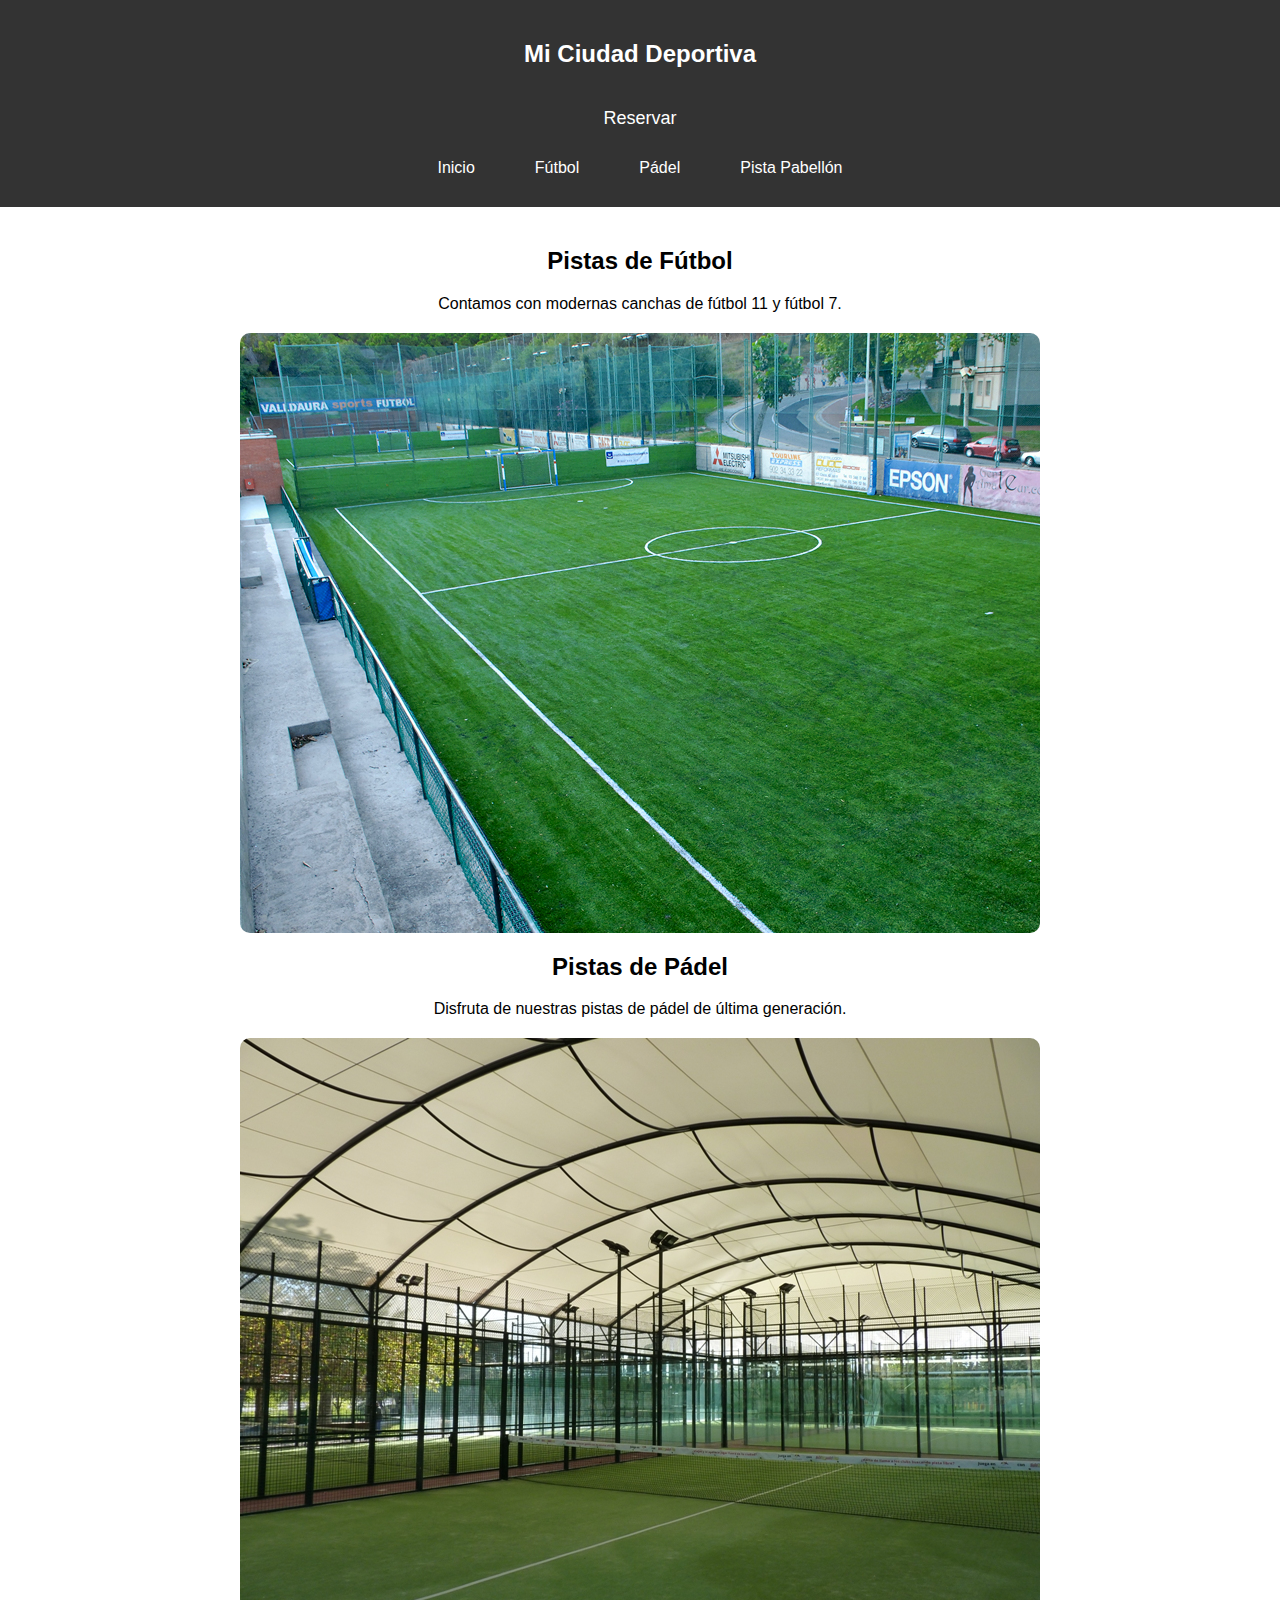
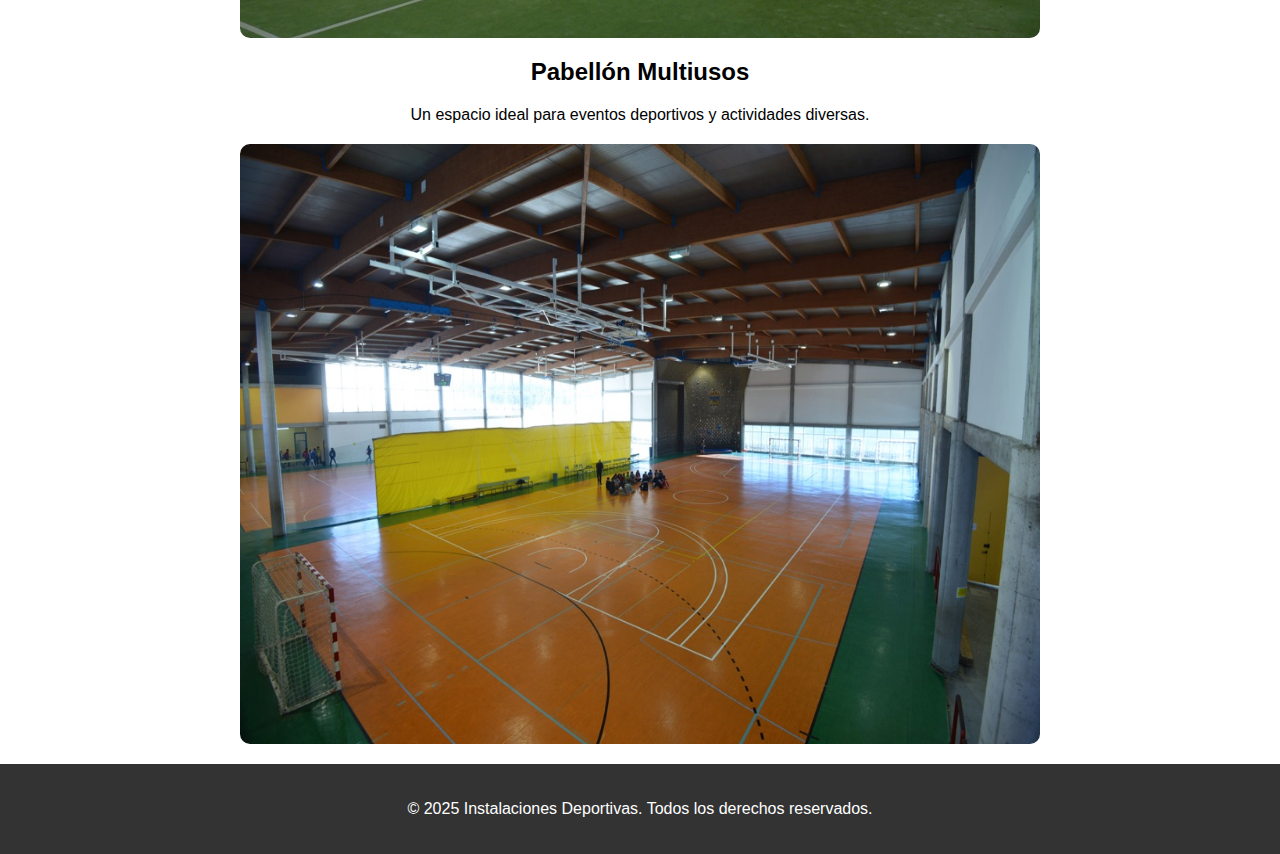
<file: index.html>
<!DOCTYPE html>
<html lang="es">

<head>
    <meta charset="UTF-8">
    <meta name="viewport" content="width=device-width, initial-scale=1.0">
    <link rel="stylesheet" href="estilos.css">
    <title>Reservar Pistas</title>
</head>

<body>
    <header>
        <h2>Mi Ciudad Deportiva</h2>
    </header>
    <p class="Reserva">Reservar</p>
    <nav>
        <ul class="menu">
            <li><a href="index.html">Inicio</a></li>
            <li><a href="futbol.html">Fútbol</a></li>
            <li><a href="padel.html">Pádel</a></li>
            <li><a href="pistaPabellon.html">Pista Pabellón</a></li>
        </ul>
    </nav>
    <main class="index">
    <section id="futbol">
        <h2>Pistas de Fútbol</h2>
        <p>Contamos con modernas canchas de fútbol 11 y fútbol 7.</p>
        <img src="./pista-futbol.jpg" alt="" class="imagenes">
    </section>
    <section id="padel">
        <h2>Pistas de Pádel</h2>
        <p>Disfruta de nuestras pistas de pádel de última generación.</p>
        <img src="./pista-padel.jpg" alt="" class="imagenes">
    </section>
    <section id="pabellon">
        <h2>Pabellón Multiusos</h2>
        <p>Un espacio ideal para eventos deportivos y actividades diversas.</p>
        <img src="./pabellon.jpg" alt="" class="imagenes">
    </section>
</main>
    <footer>
        <p>&copy; 2025 Instalaciones Deportivas. Todos los derechos reservados.</p>
    </footer>
</body>
</html>
</file>
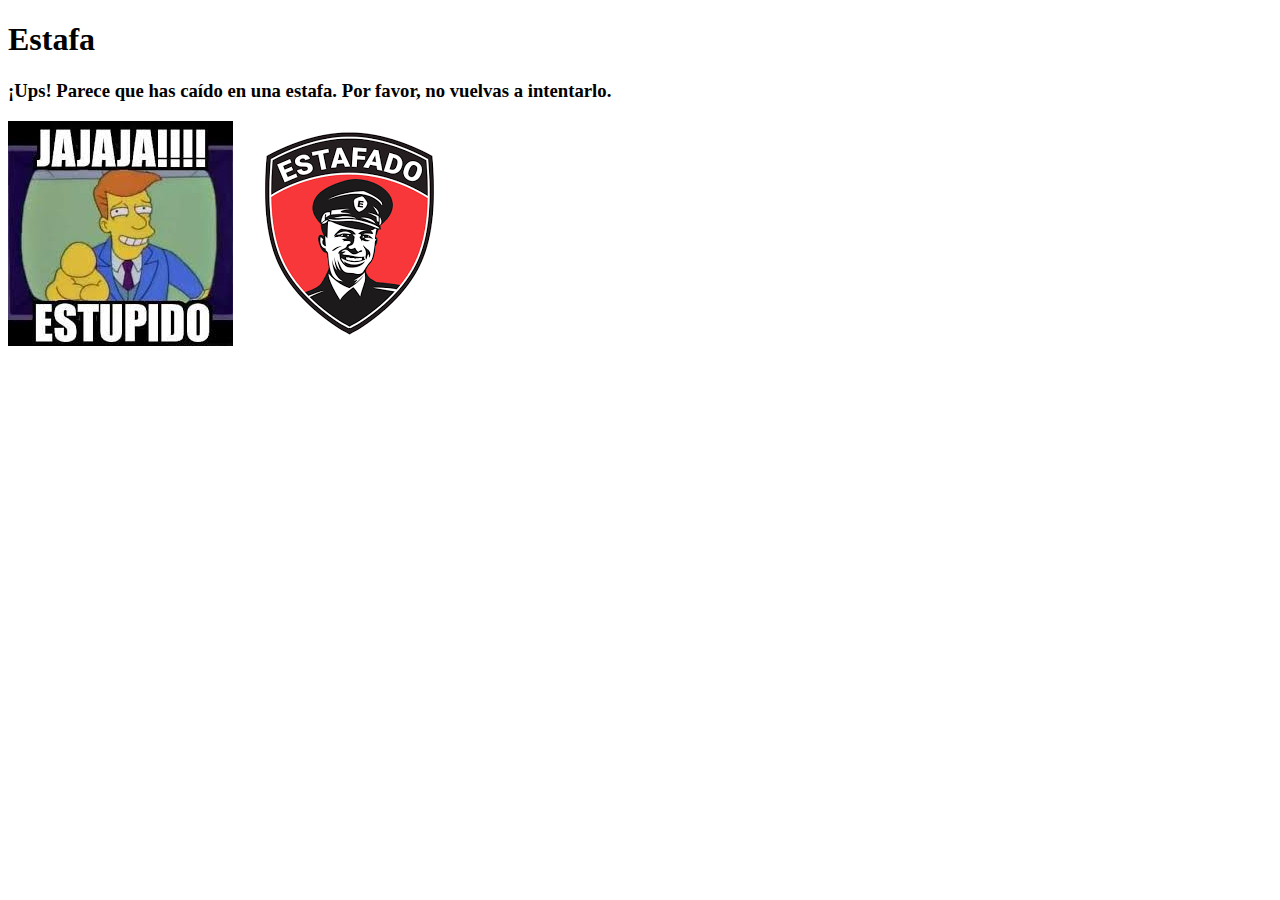
<file: Estafa.html>
<!DOCTYPE html>
<html lang="es">

<head>
    <meta charset="UTF-8">
    <meta name="viewport" content="width=device-width, initial-scale=1.0">
    <style>

    </style>
    <title>Reservar Pistas</title>
</head>

<body>
    <main>
        <h1>Estafa</h1>
        <h3>¡Ups! Parece que has caído en una estafa. Por favor, no vuelvas a intentarlo.</h3>
        <img src="./images.jpg" alt="">
        <img src="./images.png" alt="">
    </main>

</body>
</html>
</file>
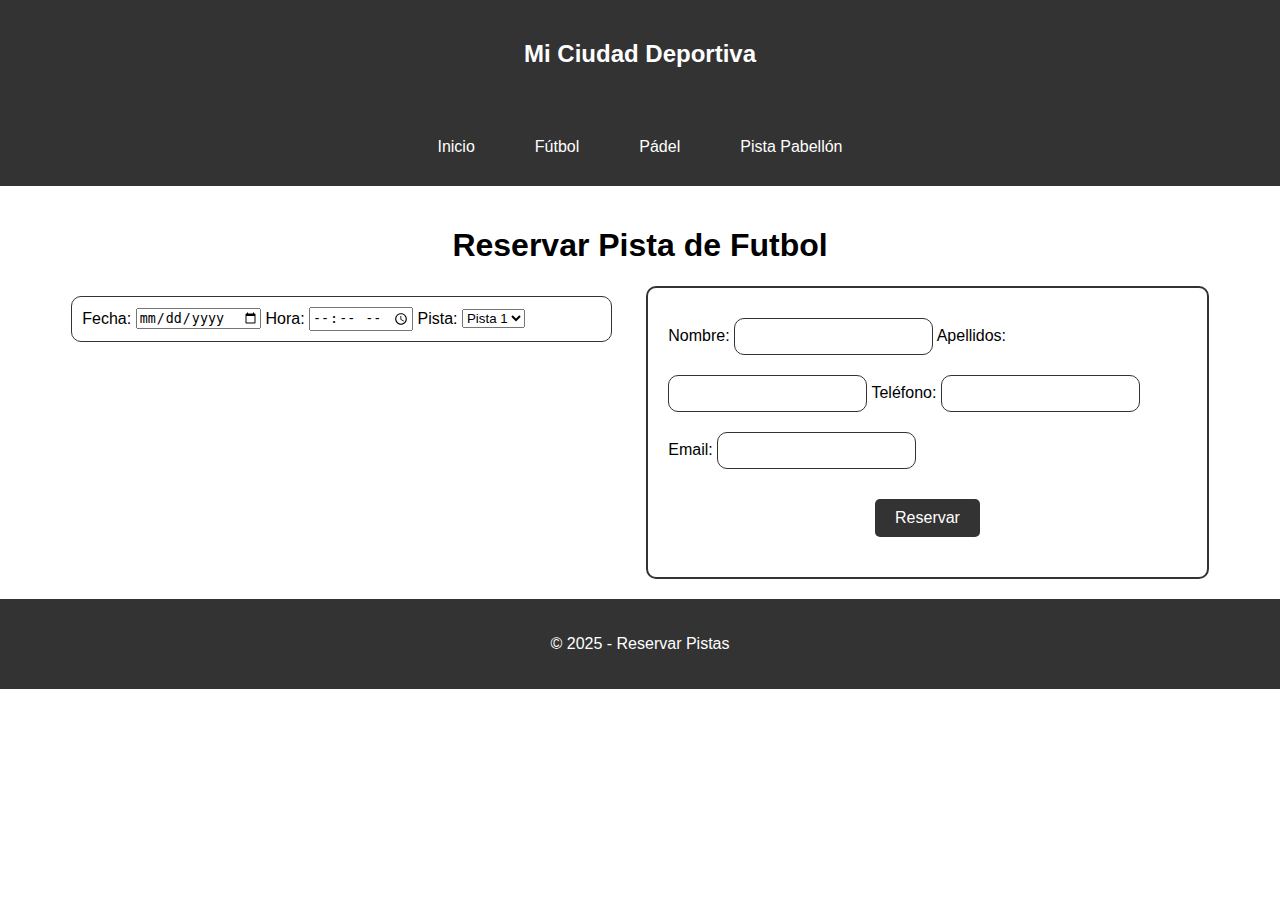
<file: futbol.html>
<!DOCTYPE html>
<html lang="es">

<head>
    <meta charset="UTF-8">
    <meta name="viewport" content="width=device-width, initial-scale=1.0">
    <link rel="stylesheet" href="estilos.css">
    <title>Reservar Pistas</title>
</head>

<body>
    <header>
        <h2>Mi Ciudad Deportiva</h2>
    </header>
    <nav>
        <ul class="menu">
            <li><a href="index.html">Inicio</a></li>
            <li><a href="futbol.html">Fútbol</a></li>
            <li><a href="padel.html">Pádel</a></li>
            <li><a href="pistaPabellon.html">Pista Pabellón</a></li>
        </ul>
    </nav>
    <main>
        <h1>Reservar Pista de Futbol</h1>
        <div class="contenedor-formularios">
            <section class="reservar">
                <form action="" method="post">
                    <label for="fecha">Fecha:</label>
                    <input type="date" name="fecha" id="fecha" required>
                    <label for="hora">Hora:</label>
                    <input type="time" id="hora" name="hora" min="09:00" max="18:00" required>
                    <label for="pista">Pista:</label>
                    <select name="pista" id="pista" required>
                        <option value="1">Pista 1</option>
                        <option value="2">Pista 2</option>
                        <option value="3">Pista 3</option>
                        <option value="4">Pista 4</option>
                    </select>
                </form>
            </section>
            <section class="datos">
                <form action="" method="get">
                    <label for="nombre">Nombre:</label>
                    <input type="text" name="nombre" id="nombre" required>
                    <label for="apellidos">Apellidos:</label>
                    <input type="text" name="apellidos" id="apellidos" required>
                    <label for="telefono">Teléfono:</label>
                    <input type="tel" name="telefono" id="telefono" required>
                    <label for="email">Email:</label>
                    <input type="email" name="email" id="email" required>
                    <br>
                    <button class="boton-centro"><a href="pago.html">Reservar</a></button>
                </form>
            </section>
        </div>
    </main>
    <footer>
        <p>&copy; 2025 - Reservar Pistas</p>
    </footer>
</body>
</html>
</file>
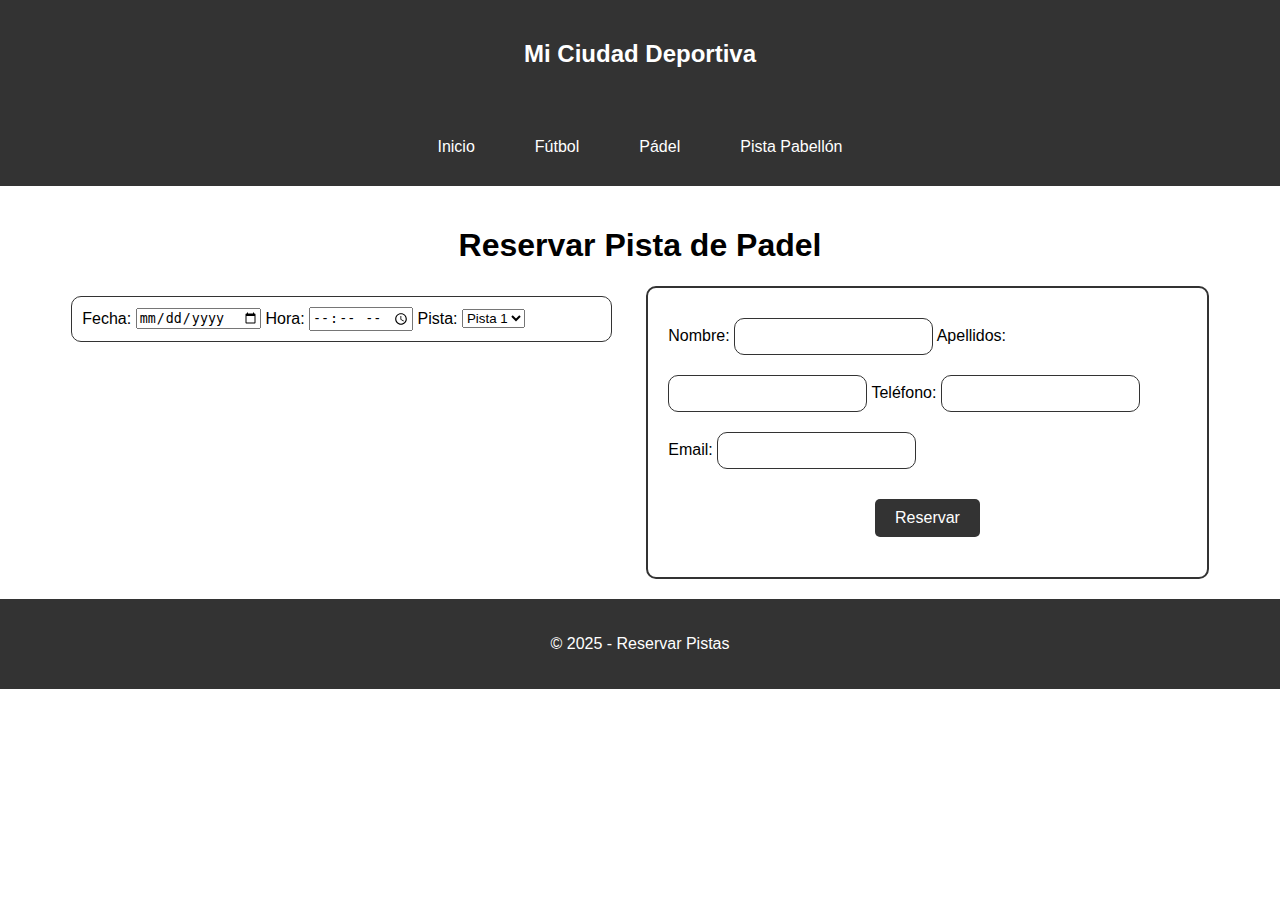
<file: padel.html>
<!DOCTYPE html>
<html lang="es">

<head>
    <meta charset="UTF-8">
    <meta name="viewport" content="width=device-width, initial-scale=1.0">
    <link rel="stylesheet" href="estilos.css">
    <title>Reservar Pistas</title>
</head>

<body>
    <header>
        <h2>Mi Ciudad Deportiva</h2>
    </header>
    <nav>
        <ul class="menu">
            <li><a href="index.html">Inicio</a></li>
            <li><a href="futbol.html">Fútbol</a></li>
            <li><a href="padel.html">Pádel</a></li>
            <li><a href="pistaPabellon.html">Pista Pabellón</a></li>
        </ul>
    </nav>
    <main>
        <h1>Reservar Pista de Padel</h1>
        <div class="contenedor-formularios">
            <section class="reservar">
                <form action="" method="post">
                    <label for="fecha">Fecha:</label>
                    <input type="date" name="fecha" id="fecha" required>
                    <label for="hora">Hora:</label>
                    <input type="time" id="hora" name="hora" min="09:00" max="18:00" required>
                    <label for="pista">Pista:</label>
                    <select name="pista" id="pista" required>
                        <option value="1">Pista 1</option>
                        <option value="2">Pista 2</option>
                        <option value="3">Pista 3</option>
                        <option value="4">Pista 4</option>
                    </select>
                </form>
            </section>
            <section class="datos">
                <form action="" method="post">
                    <label for="nombre">Nombre:</label>
                    <input type="text" name="nombre" id="nombre" required>
                    <label for="apellidos">Apellidos:</label>
                    <input type="text" name="apellidos" id="apellidos" required>
                    <label for="telefono">Teléfono:</label>
                    <input type="tel" name="telefono" id="telefono" required>
                    <label for="email">Email:</label>
                    <input type="email" name="email" id="email" required>
                    <br>
                    <button class="boton-centro"><a href="pago.html">Reservar</a></button>
                </form>
            </section>
        </div>
    </main>
    <footer>
        <p>&copy; 2025 - Reservar Pistas</p>
    </footer>
</body>
</html>
</file>
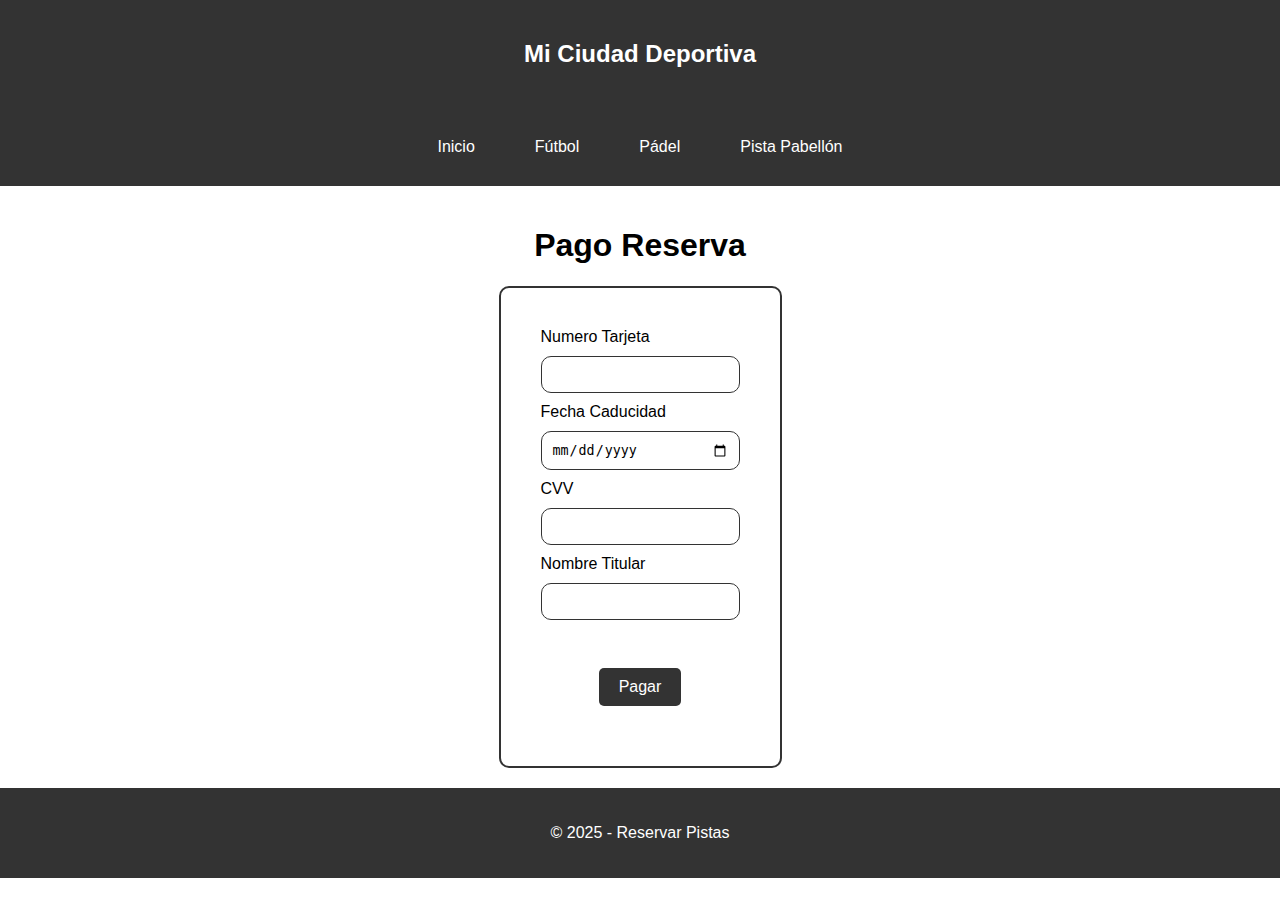
<file: pago.html>
<!DOCTYPE html>
<html lang="es">

<head>
    <meta charset="UTF-8">
    <meta name="viewport" content="width=device-width, initial-scale=1.0">
    <link rel="stylesheet" href="estilos.css">
    <title>Reservar Pistas</title>
</head>

<body>
    <header>
        <h2>Mi Ciudad Deportiva</h2>
    </header>
    <nav>
        <ul class="menu">
            <li><a href="index.html">Inicio</a></li>
            <li><a href="futbol.html">Fútbol</a></li>
            <li><a href="padel.html">Pádel</a></li>
            <li><a href="pistaPabellon.html">Pista Pabellón</a></li>
        </ul>
    </nav>
    <main>
        <h1>Pago Reserva</h1>
        <section>
            <form action="" class="pago">
                <label for="">Numero Tarjeta</label>
                <input type="text" name="numeroTarjeta" id="numeroTarjeta" required>
                <label for="">Fecha Caducidad</label>
                <input type="date" name="fechaCaducidad" id="fechaCaducidad" required>
                <label for="">CVV</label>
                <input type="number" name="cvv" id="cvv" required>
                <label for="">Nombre Titular</label>
                <input type="text" name="nombreTitular" id="nombreTitular" required>
                <br>
                <button class="boton-centro"><a href="Estafa.html">Pagar</a></button>

            </form>
        </section>
    </main>
    <footer>
        <p>&copy; 2025 - Reservar Pistas</p>
    </footer>
</body>
</html>
</file>
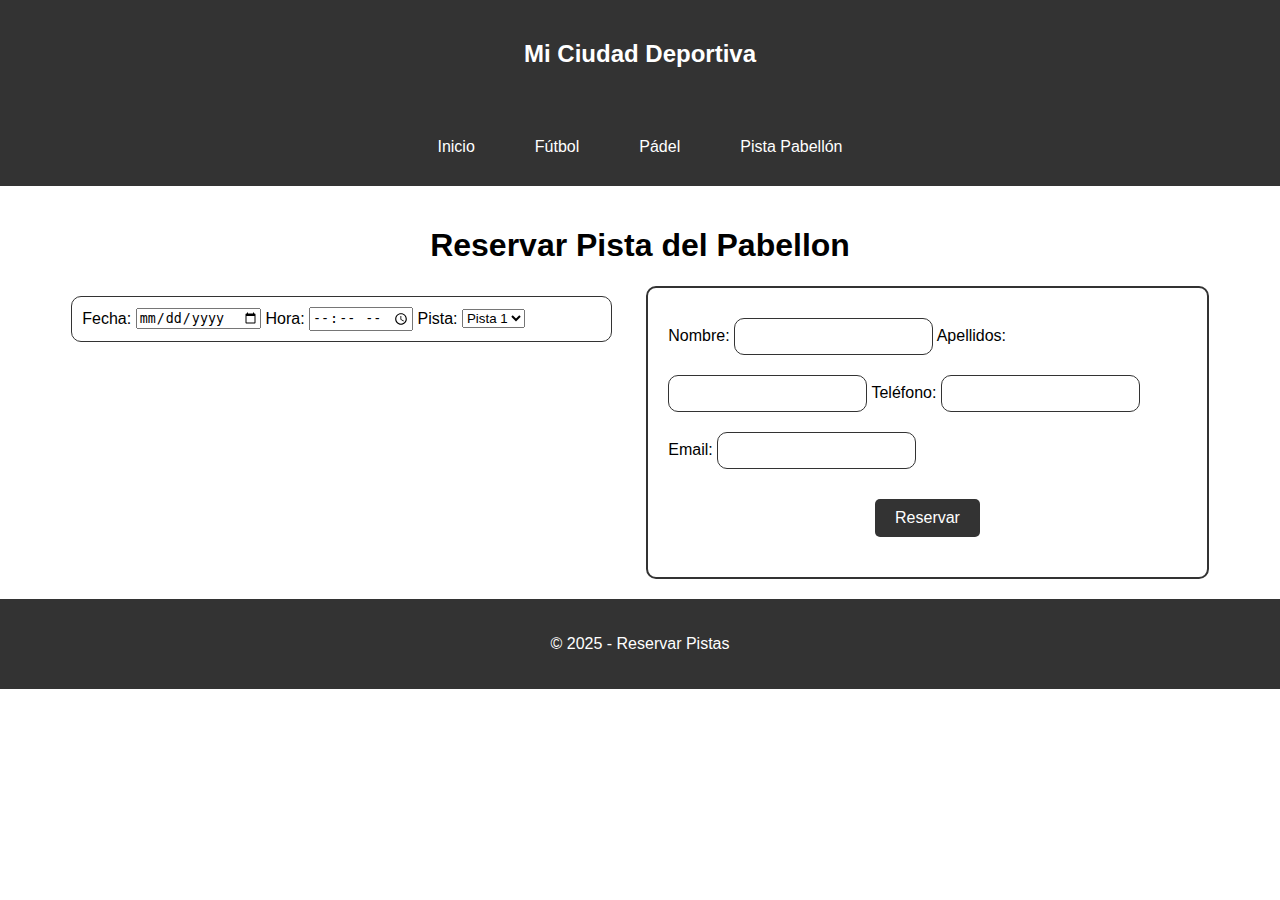
<file: pistaPabellon.html>
<!DOCTYPE html>
<html lang="es">

<head>
    <meta charset="UTF-8">
    <meta name="viewport" content="width=device-width, initial-scale=1.0">
    <link rel="stylesheet" href="estilos.css">
    <title>Reservar Pistas</title>
</head>

<body>
    <header>
        <h2>Mi Ciudad Deportiva</h2>
    </header>
    <nav>
        <ul class="menu">
            <li><a href="index.html">Inicio</a></li>
            <li><a href="futbol.html">Fútbol</a></li>
            <li><a href="padel.html">Pádel</a></li>
            <li><a href="pistaPabellon.html">Pista Pabellón</a></li>
        </ul>
    </nav>
    <main>
        <h1>Reservar Pista del Pabellon</h1>
        <div class="contenedor-formularios">
            <section class="reservar">
                <form action="" method="post">
                    <label for="fecha">Fecha:</label>
                    <input type="date" name="fecha" id="fecha" required>
                    <label for="hora">Hora:</label>
                    <input type="time" id="hora" name="hora" min="09:00" max="18:00" required>
                    <label for="pista">Pista:</label>
                    <select name="pista" id="pista" required>
                        <option value="1">Pista 1</option>
                        <option value="2">Pista 2</option>
                        <option value="3">Pista 3</option>
                        <option value="4">Pista 4</option>
                    </select>
                </form>
            </section>
            <section class="datos">
                <form action="" method="post">
                    <label for="nombre">Nombre:</label>
                    <input type="text" name="nombre" id="nombre" required>
                    <label for="apellidos">Apellidos:</label>
                    <input type="text" name="apellidos" id="apellidos" required>
                    <label for="telefono">Teléfono:</label>
                    <input type="tel" name="telefono" id="telefono" required>
                    <label for="email">Email:</label>
                    <input type="email" name="email" id="email" required>
                    <br>
                    <button class="boton-centro"><a href="pago.html">Reservar</a></button>
                </form>
            </section>
        </div>
    </main>
    <footer>
        <p>&copy; 2025 - Reservar Pistas</p>
    </footer>
</body>
</html>
</file>
<file: estilos.css>
/* Estilos generales */
body {
    font-family: Arial, sans-serif;
    margin: 0;
    padding: 0;
    height: 100vh;
}

header {
    background-color: #333;
    color: white;
    text-align: center;
    padding: 20px;
}

nav {
    display: flex;
    background-color: #333;
    color: white;
    padding: 20px;
}

h1 {
    text-align: center;
    width: 100%;
}

main {
    max-width: 1200px;
    padding: 20px;
    width: 90%;
    margin: auto;
}
.Reserva {
    color: white;
    margin: 0;
    background-color: #333;
    text-align: center;
    font-size: 18px;
}

.contenedor-formularios {
    display: flex;
    justify-content: space-around;
    align-items: flex-start;
    gap: 20px;
    margin-top: 20px;
}

.reservar,
.datos {
    display: flex;
    flex-direction: column;
    width: 45%;
    border: 2px solid #333;
    padding: 20px;
    border-radius: 10px;
}

.reservar,
.datos input {
    margin: 10px 0;
    padding: 10px;
    border-radius: 10px;
    border: 1px solid #333;
}

.boton-centro {
    display: block;
    margin: 20px auto;
    padding: 10px 20px;
    font-size: 16px;
    background-color: #333;
    color: white;
    border: none;
    border-radius: 5px;
    cursor: pointer;
}

.boton-centro:hover {
    background-color: #555;
}

.boton-centro a {
    color: white;
    text-decoration: none;
}

footer {
    background-color: #333;
    color: white;
    text-align: center;
    padding: 20px;
}

.menu {
    display: flex;
    gap: 20px;
    padding: 0;
    margin: auto;
    justify-content: center;
}

.menu li {
    list-style: none;
    padding: 10px;
}

.menu a {
    color: white;
    text-decoration: none;
    padding: 10px;
}

.menu a:hover {
    background-color: #555;
    border-radius: 10px;
}

.pago {
    display: flex;
    flex-direction: column;
    border: 2px solid #333;
    padding: 40px;
    border-radius: 10px;
    width: fit-content;
    margin: auto;
}
.pago input {
    margin: 10px 0;
    padding: 10px;
    border-radius: 10px;
    border: 1px solid #333;
}
.imagenes {
    display: flex;
    justify-content: space-around;
    margin: auto;
    gap: 20px;
    margin-top: 20px;
    border-radius: 10px;
    height: 600px;
    width: 800px;
}
.index{
    text-align: center;
}
</file>
